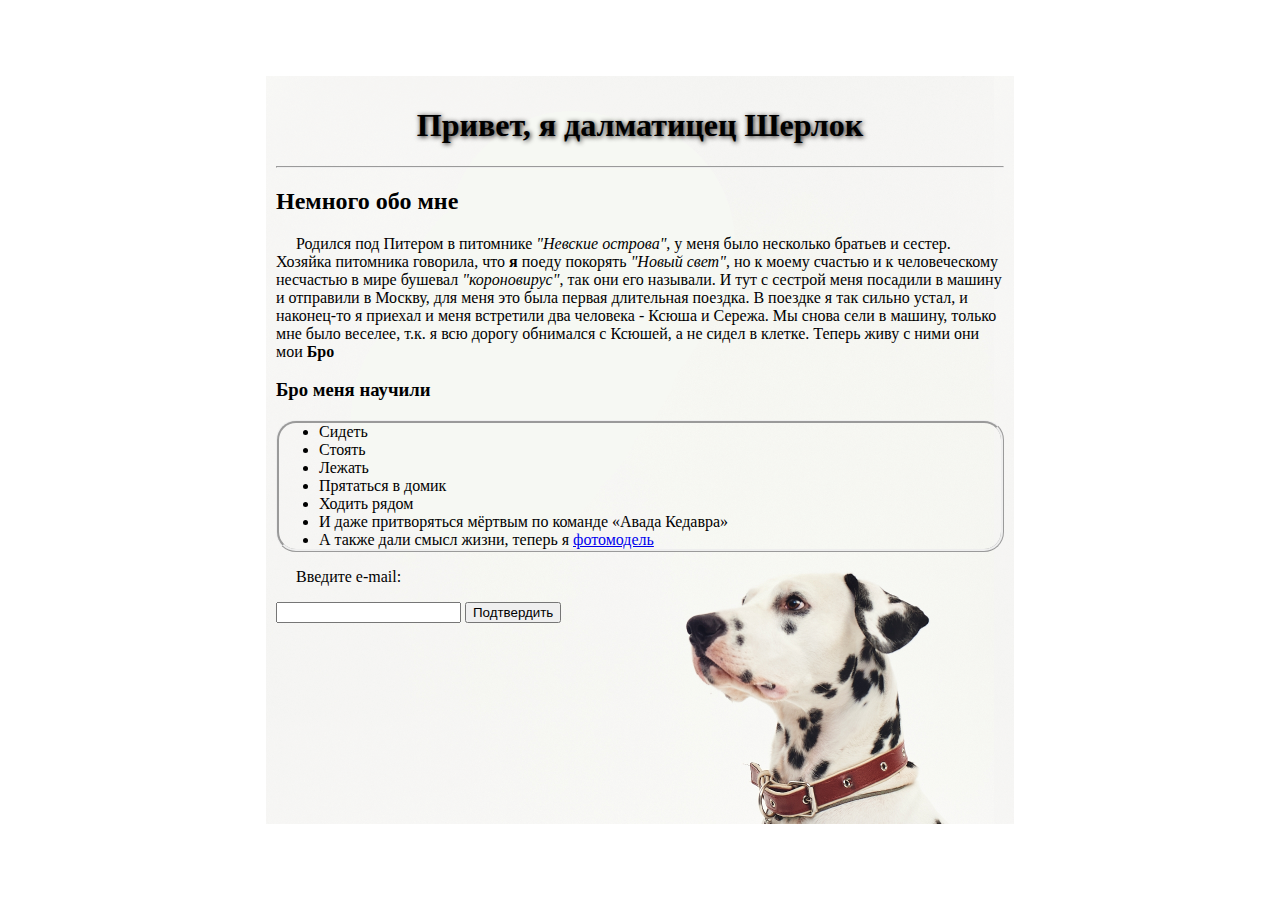
<file: Homework_2-3/index.html>
<!DOCTYPE html>
<html lang="en">
<head>
    <meta charset="UTF-8">
    <meta http-equiv="X-UA-Compatible" content="IE=edge">
    <meta name="viewport" content="width=device-width, initial-scale=1.0">
    <script src="script/script.js" defer></script>
    <link rel="stylesheet" href="style/style.css">
    <title>Document</title>
</head>
<body>
    
    <div class="parent">
        <div class="block">
            <h1>Привет, я далматицец Шерлок</h1>
            <hr>
            <h2>Немного обо мне</h2>
            <p>
                Родился под Питером в питомнике <em>"Невские острова"</em>, у меня было несколько братьев и сестер.
                Хозяйка питомника говорила, что <strong>я</strong> поеду покорять <em>"Новый свет"</em>, 
                но к моему счастью и к человеческому несчастью в мире бушевал <em>"короновирус"</em>, так они его называли.
                И тут с сестрой меня посадили в машину и отправили в Москву, для меня это была первая длительная поездка. 
                В поездке я так сильно устал, и наконец-то я приехал и меня встретили два человека - Ксюша и Сережа.
                Мы снова сели в машину, только мне было веселее, т.к. я всю дорогу обнимался с Ксюшей, а не сидел в клетке.
                Теперь живу с ними они мои <strong>Бро</strong>
            </p>
            <h3>
                Бро меня научили
            </h3>
            <ul>
                <li>Сидеть</li>
                <li>Стоять</li>
                <li>Лежать</li>
                <li>Прятаться в домик</li>
                <li>Ходить рядом</li>
                <li>И даже притворяться мёртвым по команде «Авада Кедавра»</li>
                <li>А также дали смысл жизни, теперь я <a href="https://sherlockandspots.wordpress.com">фотомодель</a></li>

            </ul>
            <script src="https://ajax.googleapis.com/ajax/libs/jquery/2.1.1/jquery.min.js"></script>
            <form>
                <p>Введите e-mail:</p>
                <input id='email'>
                <button type='submit' id='validate' >Подтвердить</button>
              </form>
              
              <h3 id='result'></h3>
        </div>
    </div>
</body>
</html>
</file>
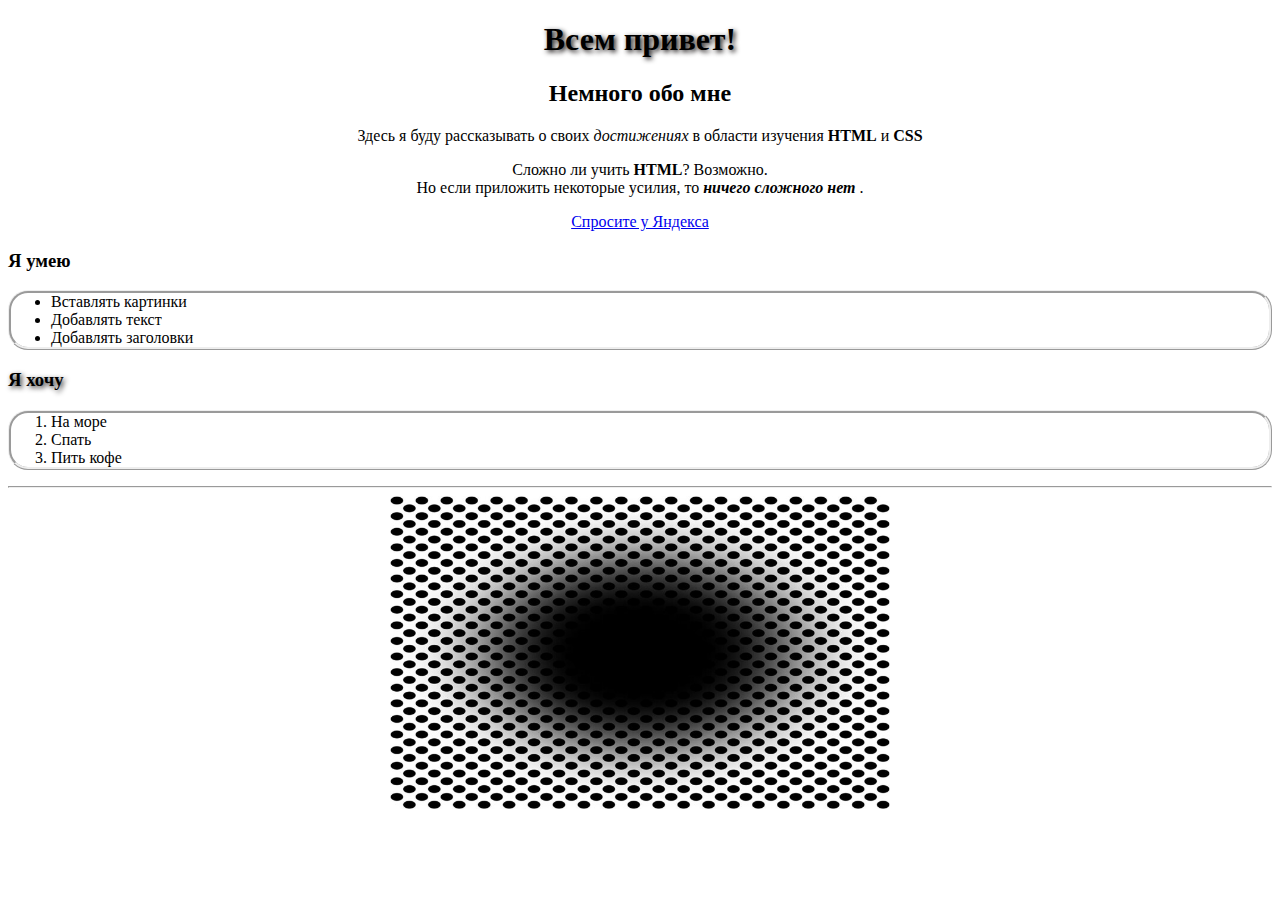
<file: lesson_2/index.html>
<!DOCTYPE html>
<html lang="en">

<head>
    <meta charset="UTF-8">
    <meta http-equiv="X-UA-Compatible" content="IE=edge">
    <meta name="viewport" content="width=device-width, initial-scale=1.0">
    <link rel="stylesheet" href="style/style.css">
    <title>My page</title>
</head>

<body>
    <h1>Всем привет!</h1>
    <h2>Немного обо мне</h2>
    <p>
        Здесь я буду рассказывать о своих <em>достижениях </em> в области изучения
        <strong>HTML</strong> и <strong>CSS</strong>
    </p>
    <p>
        Сложно ли учить <strong>HTML</strong>? Возможно. <br>
        Но если приложить некоторые усилия, то <strong>
            <em>ничего сложного нет</em>
        </strong>.
    </p>
    <p>
        <a href="https://ya.ru/">Спросите у Яндекса</a>
    </p>
    <h3>
        Я умею
    </h3>
    <ul>
        <li>Вставлять картинки</li>
        <li>Добавлять текст</li>
        <li>Добавлять заголовки</li>
    </ul>
    <h3 class="h3web">
        Я хочу
    </h3>
    <ol>
        <li>На море</li>
        <li>Спать</li>
        <li>Пить кофе</li>
    </ol>
    <hr>
    <img src="img/image1.jpg" alt="image" width="500" height="100%">
</body>

</html>
</file>
<file: Homework_2-3/style/style.css>
h1{
        text-align: center;

}
p {
    text-indent: 20px; /* Отступ первой строки в пикселах */
   }

h3,ul,ol{
    text-align: left;
}
ol, ul{
    border-style: ridge;
    border-radius: 20px;
}
h1{
    color: black;
    text-shadow: 1px 1px 5px rgb(22, 18, 18);
}
.h3web{
    color: black;
    text-shadow: 1px 1px 5px rgb(31, 28, 28);
}

.parent {
    background-image: url(https://st5.depositphotos.com/36232374/62095/v/450/depositphotos_620951388-stock-illustration-dalmatian-hand-painted-seamless-pattern.jpg);
    width: 100%;
    height: 100%;
    position: absolute;
    top: 0;
    left: 0;
    overflow: auto;
}

.block {
    background-image: url(../img/oskelly_1_62692.png);
    width: 728px;
    height: 728px;
    position: absolute;
    top: 0;
    right: 0;
    bottom: 0;
    left: 0;
    margin: auto;
    padding: 10px;

}
</file>
<file: lesson_2/style/style.css>
html{
    background-image: url(https://shop-cdn1-2.vigbo.tech/shops/183385/products/20589185/images/2-f13052f5e4b517c0f038c79a07a4de25.jpeg);
    font-family: cursive;
    text-align: center;
}
h3,ul,ol{
    text-align: left;
}
ol, ul{
    border-style: ridge;
    border-radius: 20px;
}
h1{
    color: black;
    text-shadow: 2px 2px 5px rgb(22, 18, 18);
}
.h3web{
    color: black;
    text-shadow: 2px 2px 5px rgb(31, 28, 28);
}
</file>
